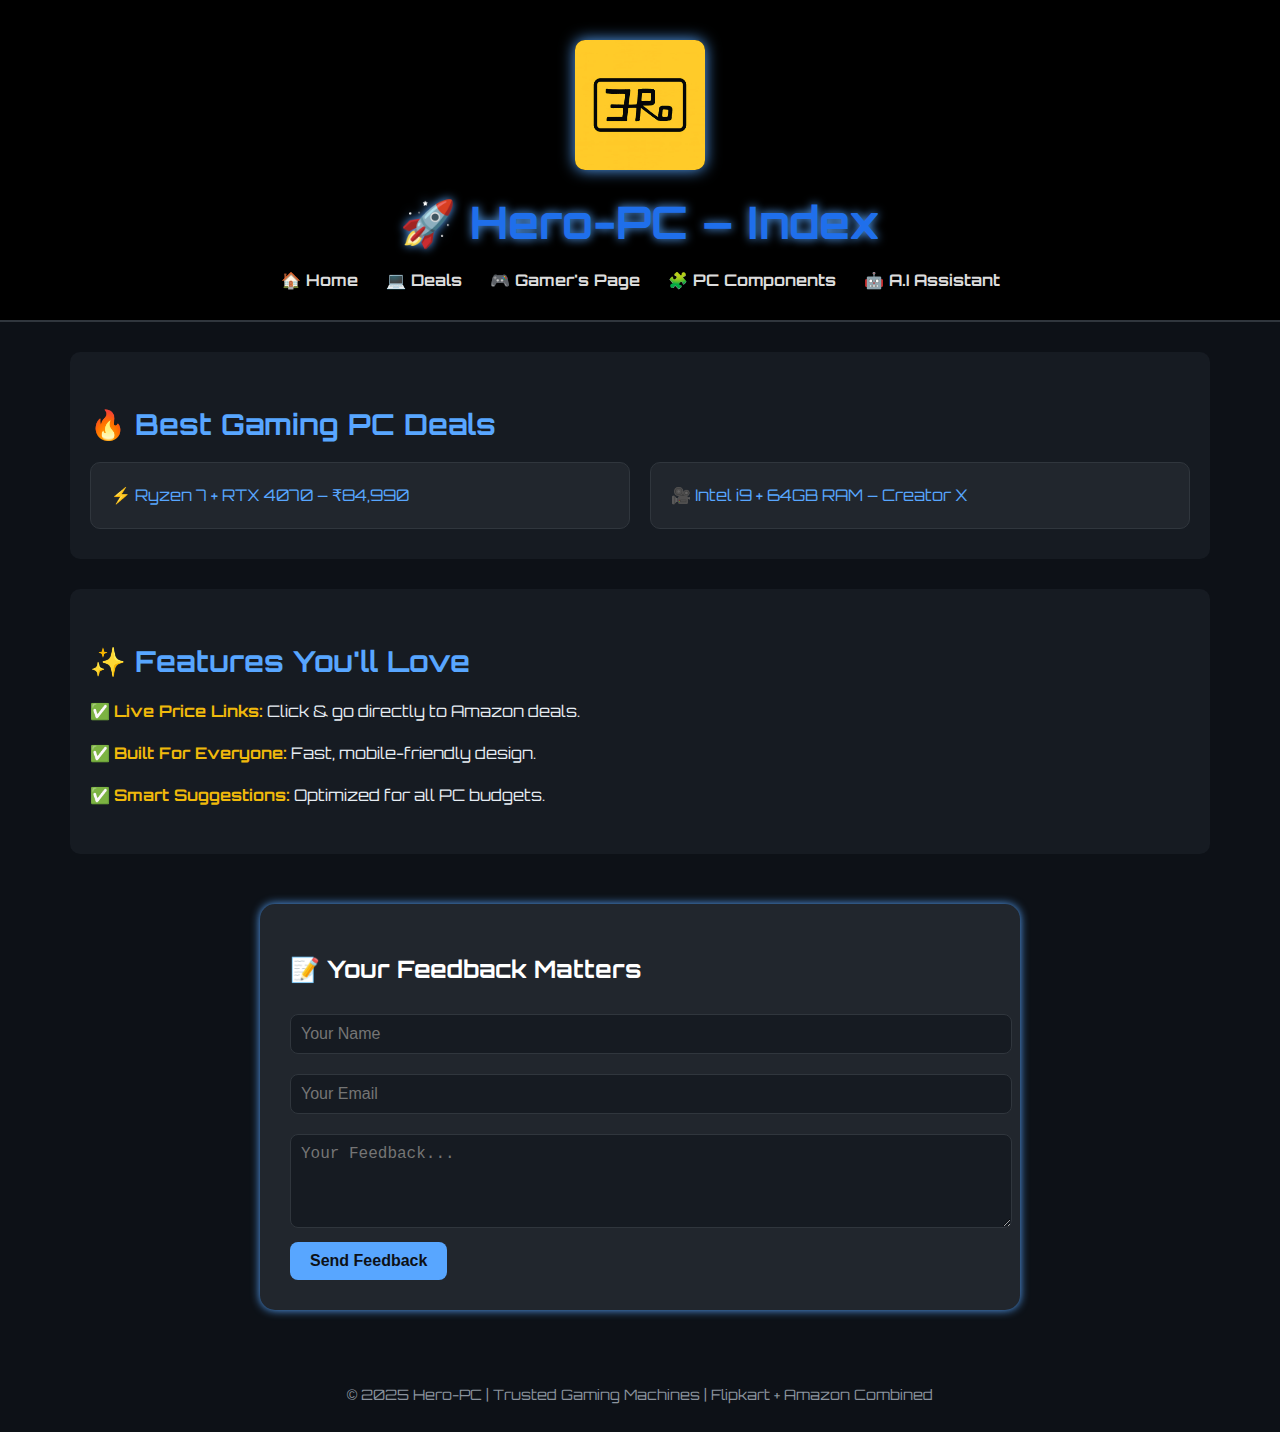
<file: index.html>
<!DOCTYPE html>
<html lang="en">
  <head>
    <meta name="google-site-verification" content="pD9ubpXlh3hcyuAhubvo56L1B3kIgpqnzDF3MOf-Kz8" />
    <meta charset="UTF-8" />
    <title>Hero-PC – Index</title>
    <meta name="viewport" content="width=device-width, initial-scale=1.0" />
    <link rel="icon" type="image/jpeg" href="WhatsApp Image 2025-07-31 at 18.23.05_bf0939a8.jpg" />
    <link href="https://fonts.googleapis.com/css2?family=Orbitron:wght@500&display=swap" rel="stylesheet" />

    <style>
      body {
        font-family: 'Orbitron', sans-serif;
        margin: 0;
        background: #0d1117;
        color: #ffffff;
      }

      header {
        background-color: #000000;
        text-align: center;
        padding: 40px 20px 30px;
        border-bottom: 2px solid #30363d;
      }

      .logo-container img {
        max-width: 130px;
        height: auto;
        border-radius: 10px;
        box-shadow: 0 0 15px #58a6ff;
        margin-bottom: 20px;
      }

      .brand-glow {
        font-size: 2.8rem;
        color: #1f6feb;
        text-shadow: 0 0 10px #58a6ff;
        margin: 0;
      }

      nav {
        margin-top: 20px;
      }

      .nav-link {
        color: #dcdcdc;
        text-decoration: none;
        font-weight: bold;
        margin: 0 12px;
        font-size: 1rem;
      }

      .nav-link:hover {
        color: #58a6ff;
      }

      .section {
        max-width: 1100px;
        margin: auto;
        padding: 30px 20px;
        background: #161b22;
        border-radius: 10px;
        margin-top: 30px;
      }

      .section h2 {
        font-size: 1.8rem;
        color: #58a6ff;
        margin-bottom: 20px;
      }

      .section p,
      .section a {
        font-size: 1rem;
        line-height: 1.6;
        color: #e6edf3;
      }

      .highlight {
        color: #f0b90b;
        font-weight: bold;
      }

      .deals-grid {
        display: grid;
        grid-template-columns: repeat(auto-fit, minmax(250px, 1fr));
        gap: 20px;
      }

      .deal-box {
        background: #21262d;
        padding: 20px;
        border-radius: 10px;
        transition: 0.3s;
        border: 1px solid #30363d;
      }

      .deal-box:hover {
        transform: scale(1.03);
        border-color: #58a6ff;
      }

      .deal-box a {
        color: #58a6ff;
        text-decoration: none;
      }

      .feedback-section {
        max-width: 700px;
        margin: 50px auto;
        padding: 30px;
        background: #21262d;
        border-radius: 15px;
        box-shadow: 0 0 10px #58a6ff;
      }

      .feedback-section input,
      .feedback-section textarea {
        width: 100%;
        padding: 10px;
        margin: 10px 0;
        border-radius: 8px;
        background: #161b22;
        color: white;
        font-size: 1rem;
        border: 1px solid #30363d;
        outline: none;
      }

      .feedback-section button {
        background: #58a6ff;
        color: #0d1117;
        font-weight: bold;
        padding: 10px 20px;
        border: none;
        border-radius: 8px;
        font-size: 1rem;
        cursor: pointer;
      }

      .feedback-section button:hover {
        background: #1f6feb;
      }

      .footer-note {
        text-align: center;
        padding: 25px;
        background: #0d1117;
        color: #8b949e;
        font-size: 0.9rem;
      }

      @media screen and (max-width: 600px) {
        .brand-glow {
          font-size: 2rem;
        }
        .logo-container img {
          max-width: 100px;
        }
      }
    </style>
    <meta name="google-adsense-account" content="ca-pub-8208662455546800">
  </head>

  <body>
    <header>
      <div class="logo-container">
        <img src="WhatsApp Image 2025-07-31 at 18.23.05_bf0939a8.jpg" alt="Hero-PC Company Logo" />
      </div>
      <h1 class="brand-glow">🚀 Hero-PC – Index</h1>
      <nav>
        <a href="index.html" class="nav-link">🏠 Home</a>
        <a href="deals.html" class="nav-link">💻 Deals</a>
        <a href="gamers.html" class="nav-link">🎮 Gamer's Page</a>
        <a href="components.html" class="nav-link">🧩 PC Components</a>
        <a href="assistant.html" class="nav-link">🤖 A.I Assistant</a>
      </nav>
    </header>

    <section class="section">
      <h2>🔥 Best Gaming PC Deals</h2>
      <div class="deals-grid">
        <div class="deal-box"><a href="#">⚡ Ryzen 7 + RTX 4070 – ₹84,990</a></div>
        <div class="deal-box"><a href="#">🎥 Intel i9 + 64GB RAM – Creator X</a></div>
        <!-- Add your other deals here -->
      </div>
    </section>

    <section class="section">
      <h2>✨ Features You'll Love</h2>
      <p>✅ <span class="highlight">Live Price Links:</span> Click & go directly to Amazon deals.</p>
      <p>✅ <span class="highlight">Built For Everyone:</span> Fast, mobile-friendly design.</p>
      <p>✅ <span class="highlight">Smart Suggestions:</span> Optimized for all PC budgets.</p>
    </section>

    <section class="feedback-section">
      <h2>📝 Your Feedback Matters</h2>
      <form onsubmit="submitFeedback(event)">
        <input type="text" id="name" placeholder="Your Name" required />
        <input type="email" id="email" placeholder="Your Email" required />
        <textarea id="message" placeholder="Your Feedback..." rows="4" required></textarea>
        <button type="submit">Send Feedback</button>
      </form>
    </section>

    <div class="footer-note">
      © 2025 Hero-PC | Trusted Gaming Machines | Flipkart + Amazon Combined
    </div>

    <script>
      function submitFeedback(event) {
        event.preventDefault();
        const name = document.getElementById("name").value.trim();
        alert(`Thanks, ${name}! Your feedback is received.`);
        event.target.reset();
      }
    </script>
  </body>
</html>
</file>
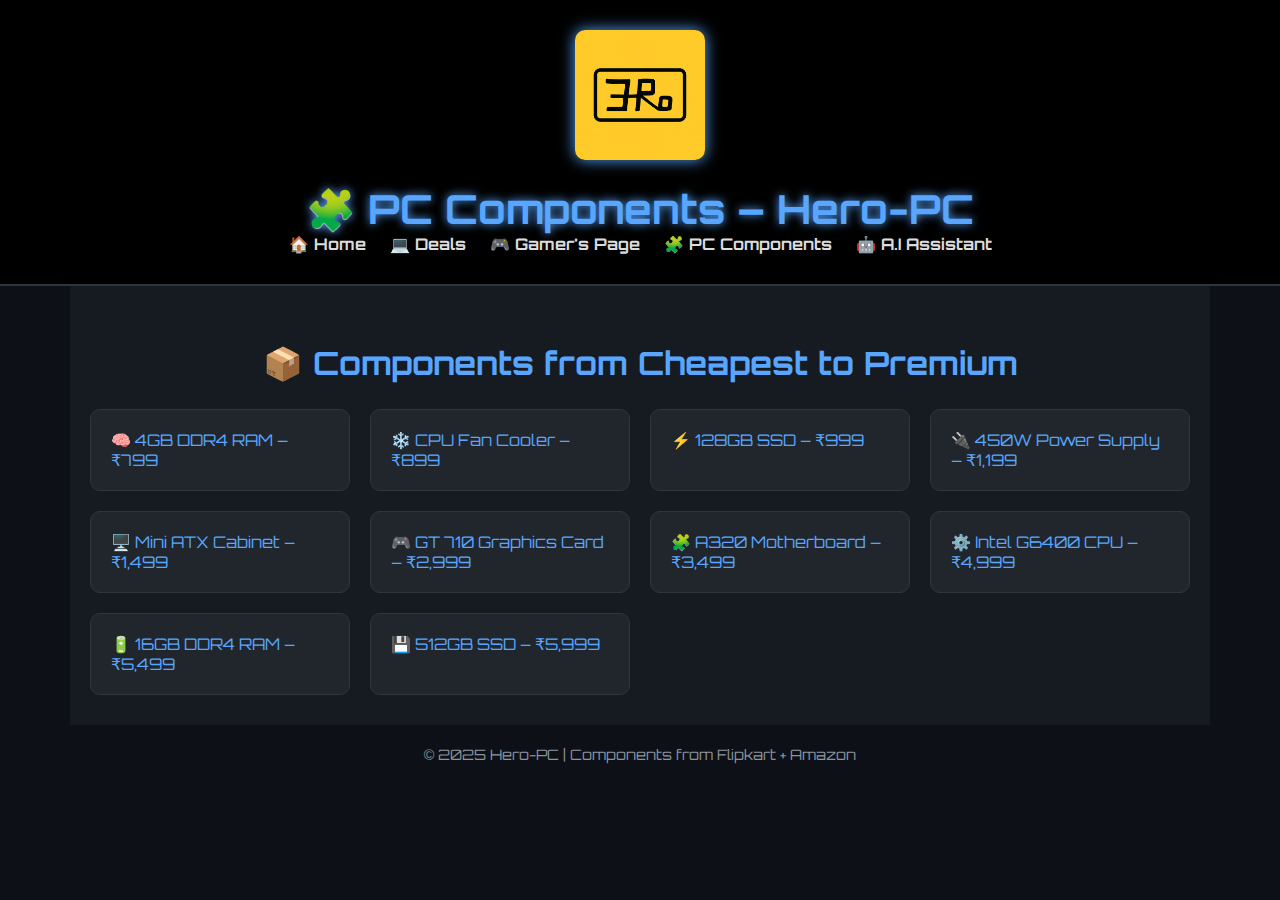
<file: components.html>
<!DOCTYPE html>
<html lang="en">
<head>
  <meta name="google-site-verification" content="pD9ubpXlh3hcyuAhubvo56L1B3kIgpqnzDF3MOf-Kz8" />
  <link rel="icon" type="image/jpeg" href="WhatsApp Image 2025-07-31 at 18.23.05_bf0939a8.jpg">
  <meta charset="UTF-8" />
  <meta name="viewport" content="width=device-width, initial-scale=1.0"/>
  <title>PC Components – Hero-PC</title>
  <link href="https://fonts.googleapis.com/css2?family=Orbitron:wght@500&display=swap" rel="stylesheet"/>
  <style>
    body {
      font-family: 'Orbitron', sans-serif;
      background: #0d1117;
      color: #ffffff;
      margin: 0;
      padding: 0;
    }
    header {
      background: #000;
      padding: 30px 20px;
      text-align: center;
      border-bottom: 2px solid #30363d;
    }
    .brand-glow {
      font-size: 2.5rem;
      color: #58a6ff;
      text-shadow: 0 0 10px #58a6ff;
      margin: 0;
    }
    .nav-link {
      color: #dcdcdc;
      text-decoration: none;
      font-weight: bold;
      margin: 0 10px;
    }
    .nav-link:hover {
      color: #58a6ff;
    }
    .section {
      max-width: 1100px;
      margin: auto;
      padding: 30px 20px;
      background: #161b22;
    }
    h2 {
      color: #58a6ff;
      font-size: 2rem;
      text-align: center;
    }
    .grid {
      display: grid;
      grid-template-columns: repeat(auto-fit, minmax(230px, 1fr));
      gap: 20px;
    }
    .item {
      background: #21262d;
      padding: 20px;
      border-radius: 10px;
      border: 1px solid #30363d;
      transition: transform 0.3s;
    }
    .item:hover {
      transform: scale(1.03);
      border-color: #58a6ff;
    }
    .item a {
      color: #58a6ff;
      text-decoration: none;
      font-size: 1rem;
    }
    footer {
      text-align: center;
      padding: 20px;
      font-size: 0.9rem;
      color: #8b949e;
      background: #0d1117;
    }
     .logo-container img {
        max-width: 100px;
        border-radius: 3px;
      }
    .logo-container img {
      max-width: 130px;
      height: auto;
      border-radius: 10px;
      box-shadow: 0 0 15px #58a6ff;
      margin-bottom: 20px;
    }
  </style>
</head>
<body>

  <header>
    <div class="logo-container">
      <img src="WhatsApp Image 2025-07-31 at 18.23.05_bf0939a8.jpg" alt="Hero-PC Company Logo">
    </div>
    <h1 class="brand-glow">🧩 PC Components – Hero-PC</h1>
    <nav>
      <a class="nav-link" href="index.html">🏠 Home</a>
      <a class="nav-link" href="deals.html">💻 Deals</a>
      <a class="nav-link" href="gamers.html">🎮 Gamer's Page</a>
       <a href="components.html" class="nav-link">🧩 PC Components</a>
       <a href="assistant.html" class="nav-link">🤖 A.I Assistant</a>
    </nav>
  </header>

  <section class="section">
    <h2>📦 Components from Cheapest to Premium</h2>
    <div class="grid">
      <div class="item"><a href="https://amzn.to/ram4gb">🧠 4GB DDR4 RAM – ₹799</a></div>
      <div class="item"><a href="https://amzn.to/fanCooler">❄️ CPU Fan Cooler – ₹899</a></div>
      <div class="item"><a href="https://amzn.to/ssd128">⚡ 128GB SSD – ₹999</a></div>
      <div class="item"><a href="https://amzn.to/psu450w">🔌 450W Power Supply – ₹1,199</a></div>
      <div class="item"><a href="https://amzn.to/cabinetMini">🖥️ Mini ATX Cabinet – ₹1,499</a></div>
      <div class="item"><a href="https://amzn.to/gpuGT710">🎮 GT 710 Graphics Card – ₹2,999</a></div>
      <div class="item"><a href="https://amzn.to/moboA320">🧩 A320 Motherboard – ₹3,499</a></div>
      <div class="item"><a href="https://amzn.to/cpuG6400">⚙️ Intel G6400 CPU – ₹4,999</a></div>
      <div class="item"><a href="https://amzn.to/ram16gb">🔋 16GB DDR4 RAM – ₹5,499</a></div>
      <div class="item"><a href="https://amzn.to/ssd512">💾 512GB SSD – ₹5,999</a></div>
      <!-- Continue adding up to 250 items -->
    </div>
  </section>

  <footer>
    © 2025 Hero-PC | Components from Flipkart + Amazon
  </footer>

</body>
</html>
</file>
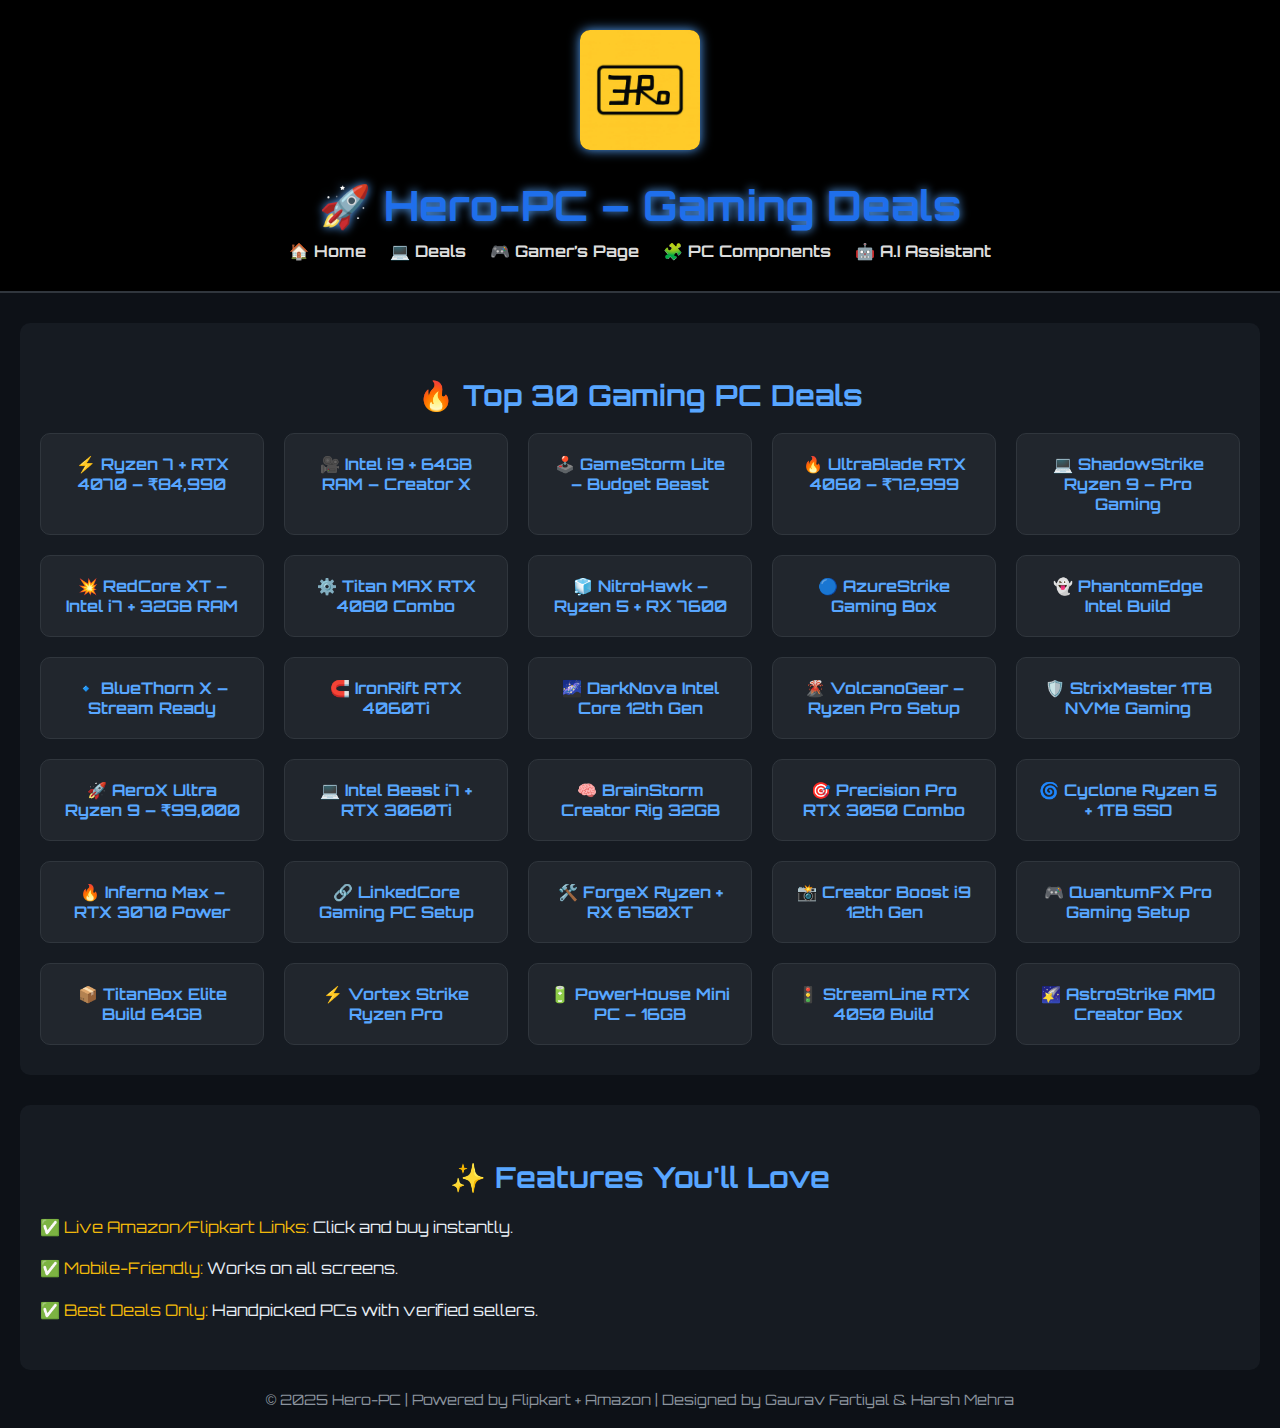
<file: deals.html>
<!DOCTYPE html>
<html lang="en">
<head>
  <meta name="google-site-verification" content="pD9ubpXlh3hcyuAhubvo56L1B3kIgpqnzDF3MOf-Kz8" />
  <link rel="icon" type="image/jpeg" href="WhatsApp Image 2025-07-31 at 18.23.05_bf0939a8.jpg">
  <meta charset="UTF-8" />
  <meta name="viewport" content="width=device-width, initial-scale=1.0"/>
  <title>Hero-PC – Best Deals</title>
  <link href="https://fonts.googleapis.com/css2?family=Orbitron:wght@500&display=swap" rel="stylesheet"/>
  <style>
    body {
      font-family: 'Orbitron', sans-serif;
      margin: 0;
      background: #0d1117;
      color: #ffffff;
    }
    header {
      text-align: center;
      background: #000;
      padding: 30px 20px;
      border-bottom: 2px solid #30363d;
    }
    .logo-container img {
      max-width: 120px;
      border-radius: 10px;
      margin-bottom: 15px;
      box-shadow: 0 0 12px #58a6ff;
    }
    .brand-glow {
      font-size: 2.6rem;
      color: #1f6feb;
      text-shadow: 0 0 10px #58a6ff;
      margin: 10px 0;
    }
    nav {
      margin-top: 10px;
    }
    .nav-link {
      color: #dcdcdc;
      text-decoration: none;
      margin: 0 10px;
      font-weight: bold;
      font-size: 1rem;
    }
    .nav-link:hover {
      color: #58a6ff;
    }

    .section {
      max-width: 1200px;
      margin: auto;
      padding: 30px 20px;
      background: #161b22;
      border-radius: 10px;
      margin-top: 30px;
    }
    .section h2 {
      color: #58a6ff;
      font-size: 1.8rem;
      margin-bottom: 20px;
      text-align: center;
    }
    .deals-grid {
      display: grid;
      grid-template-columns: repeat(auto-fit, minmax(220px, 1fr));
      gap: 20px;
    }
    .deal-box {
      background: #21262d;
      border: 1px solid #30363d;
      padding: 20px;
      border-radius: 10px;
      transition: 0.3s;
      text-align: center;
    }
    .deal-box:hover {
      transform: translateY(-5px);
      border-color: #58a6ff;
    }
    .deal-box a {
      color: #58a6ff;
      font-weight: bold;
      text-decoration: none;
    }

    .features p {
      font-size: 1rem;
      line-height: 1.6;
      color: #e6edf3;
    }

    .highlight {
      color: #f0b90b;
    }

    .footer-note {
      text-align: center;
      padding: 20px;
      background: #0d1117;
      color: #8b949e;
      font-size: 0.9rem;
    }

    @media screen and (max-width: 600px) {
      .brand-glow {
        font-size: 2rem;
      }
    }
  </style>
</head>
<body>

  <header>
    <div class="logo-container">
      <img src="WhatsApp Image 2025-07-31 at 18.23.05_bf0939a8.jpg" alt="Hero-PC Logo">
    </div>
    <h1 class="brand-glow">🚀 Hero-PC – Gaming Deals</h1>
    <nav>
      <a href="index.html" class="nav-link">🏠 Home</a>
      <a href="deals.html" class="nav-link">💻 Deals</a>
      <a href="gamers.html" class="nav-link">🎮 Gamer’s Page</a>
       <a href="components.html" class="nav-link">🧩 PC Components</a>
       <a href="assistant.html" class="nav-link">🤖 A.I Assistant</a>
    </nav>
  </header>

  <section class="section">
    <h2>🔥 Top 30 Gaming PC Deals</h2>
    <div class="deals-grid">
      <!-- Original 15 Deals -->
      <div class="deal-box"><a href="#">⚡ Ryzen 7 + RTX 4070 – ₹84,990</a></div>
      <div class="deal-box"><a href="#">🎥 Intel i9 + 64GB RAM – Creator X</a></div>
      <div class="deal-box"><a href="#">🕹️ GameStorm Lite – Budget Beast</a></div>
      <div class="deal-box"><a href="#">🔥 UltraBlade RTX 4060 – ₹72,999</a></div>
      <div class="deal-box"><a href="#">💻 ShadowStrike Ryzen 9 – Pro Gaming</a></div>
      <div class="deal-box"><a href="#">💥 RedCore XT – Intel i7 + 32GB RAM</a></div>
      <div class="deal-box"><a href="#">⚙️ Titan MAX RTX 4080 Combo</a></div>
      <div class="deal-box"><a href="#">🧊 NitroHawk – Ryzen 5 + RX 7600</a></div>
      <div class="deal-box"><a href="#">🔵 AzureStrike Gaming Box</a></div>
      <div class="deal-box"><a href="#">👻 PhantomEdge Intel Build</a></div>
      <div class="deal-box"><a href="#">🔹 BlueThorn X – Stream Ready</a></div>
      <div class="deal-box"><a href="#">🧲 IronRift RTX 4060Ti</a></div>
      <div class="deal-box"><a href="#">🌌 DarkNova Intel Core 12th Gen</a></div>
      <div class="deal-box"><a href="#">🌋 VolcanoGear – Ryzen Pro Setup</a></div>
      <div class="deal-box"><a href="#">🛡️ StrixMaster 1TB NVMe Gaming</a></div>

      <!-- 15 Additional Deals -->
      <div class="deal-box"><a href="#">🚀 AeroX Ultra Ryzen 9 – ₹99,000</a></div>
      <div class="deal-box"><a href="#">💻 Intel Beast i7 + RTX 3060Ti</a></div>
      <div class="deal-box"><a href="#">🧠 BrainStorm Creator Rig 32GB</a></div>
      <div class="deal-box"><a href="#">🎯 Precision Pro RTX 3050 Combo</a></div>
      <div class="deal-box"><a href="#">🌀 Cyclone Ryzen 5 + 1TB SSD</a></div>
      <div class="deal-box"><a href="#">🔥 Inferno Max – RTX 3070 Power</a></div>
      <div class="deal-box"><a href="#">🔗 LinkedCore Gaming PC Setup</a></div>
      <div class="deal-box"><a href="#">🛠️ ForgeX Ryzen + RX 6750XT</a></div>
      <div class="deal-box"><a href="#">📸 Creator Boost i9 12th Gen</a></div>
      <div class="deal-box"><a href="#">🎮 QuantumFX Pro Gaming Setup</a></div>
      <div class="deal-box"><a href="#">📦 TitanBox Elite Build 64GB</a></div>
      <div class="deal-box"><a href="#">⚡ Vortex Strike Ryzen Pro</a></div>
      <div class="deal-box"><a href="#">🔋 PowerHouse Mini PC – 16GB</a></div>
      <div class="deal-box"><a href="#">🚦 StreamLine RTX 4050 Build</a></div>
      <div class="deal-box"><a href="#">🌠 AstroStrike AMD Creator Box</a></div>
    </div>
  </section>

  <section class="section features">
    <h2>✨ Features You'll Love</h2>
    <p>✅ <span class="highlight">Live Amazon/Flipkart Links:</span> Click and buy instantly.</p>
    <p>✅ <span class="highlight">Mobile-Friendly:</span> Works on all screens.</p>
    <p>✅ <span class="highlight">Best Deals Only:</span> Handpicked PCs with verified sellers.</p>
  </section>

  <div class="footer-note">
    © 2025 Hero-PC | Powered by Flipkart + Amazon | Designed by Gaurav Fartiyal & Harsh Mehra
  </div>
</body>
</html>
</file>
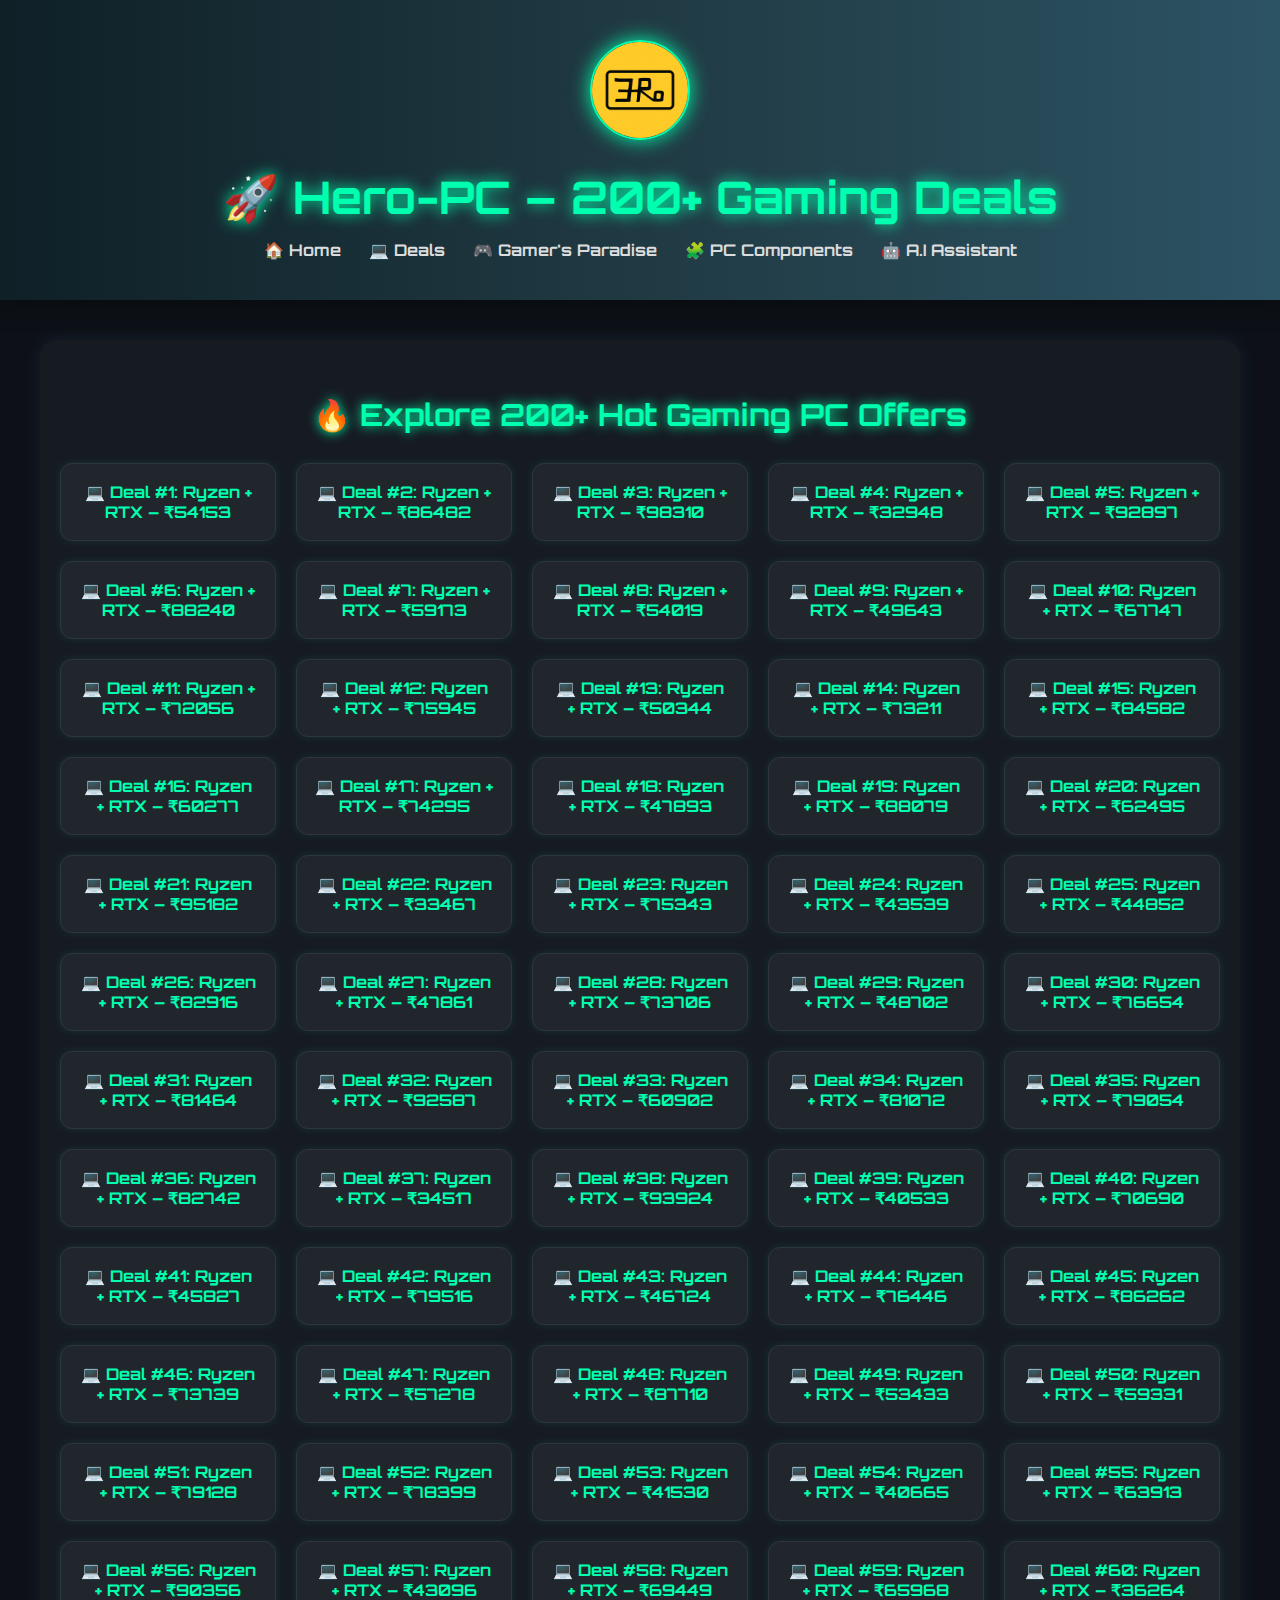
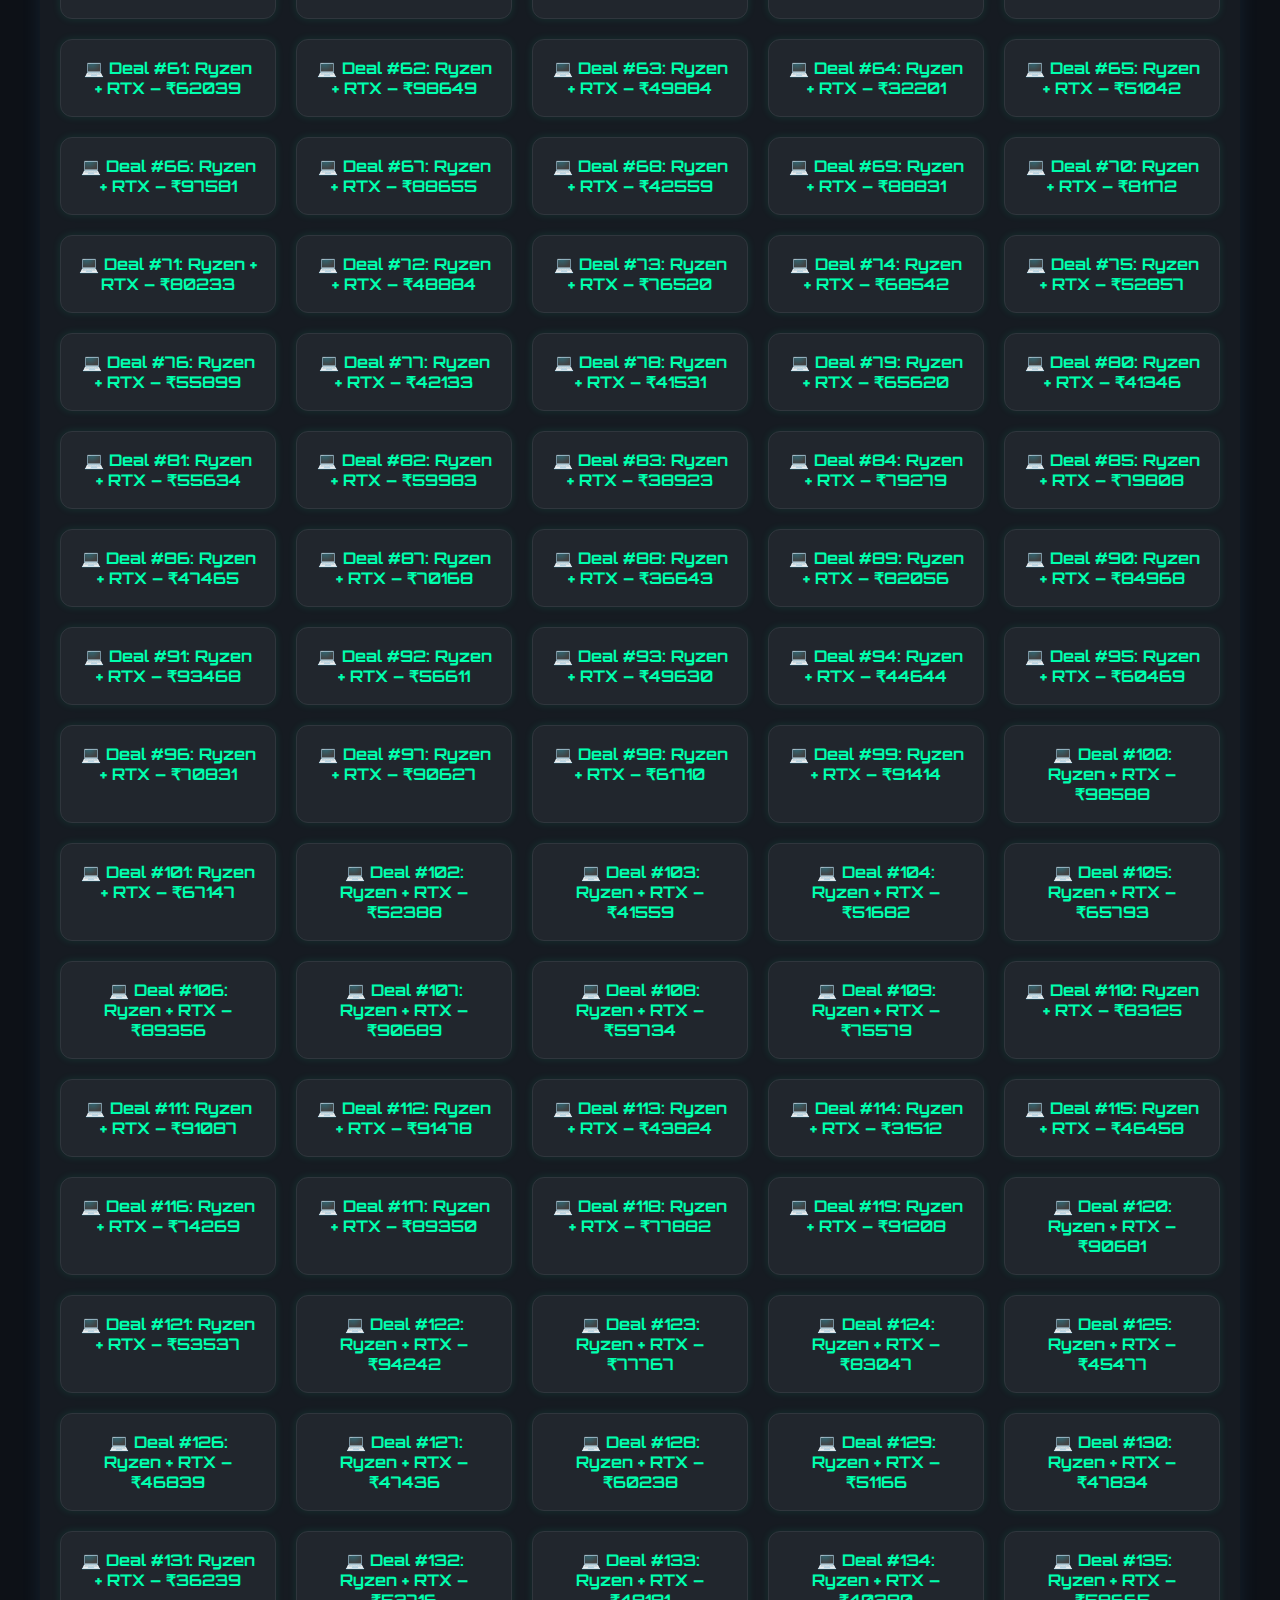
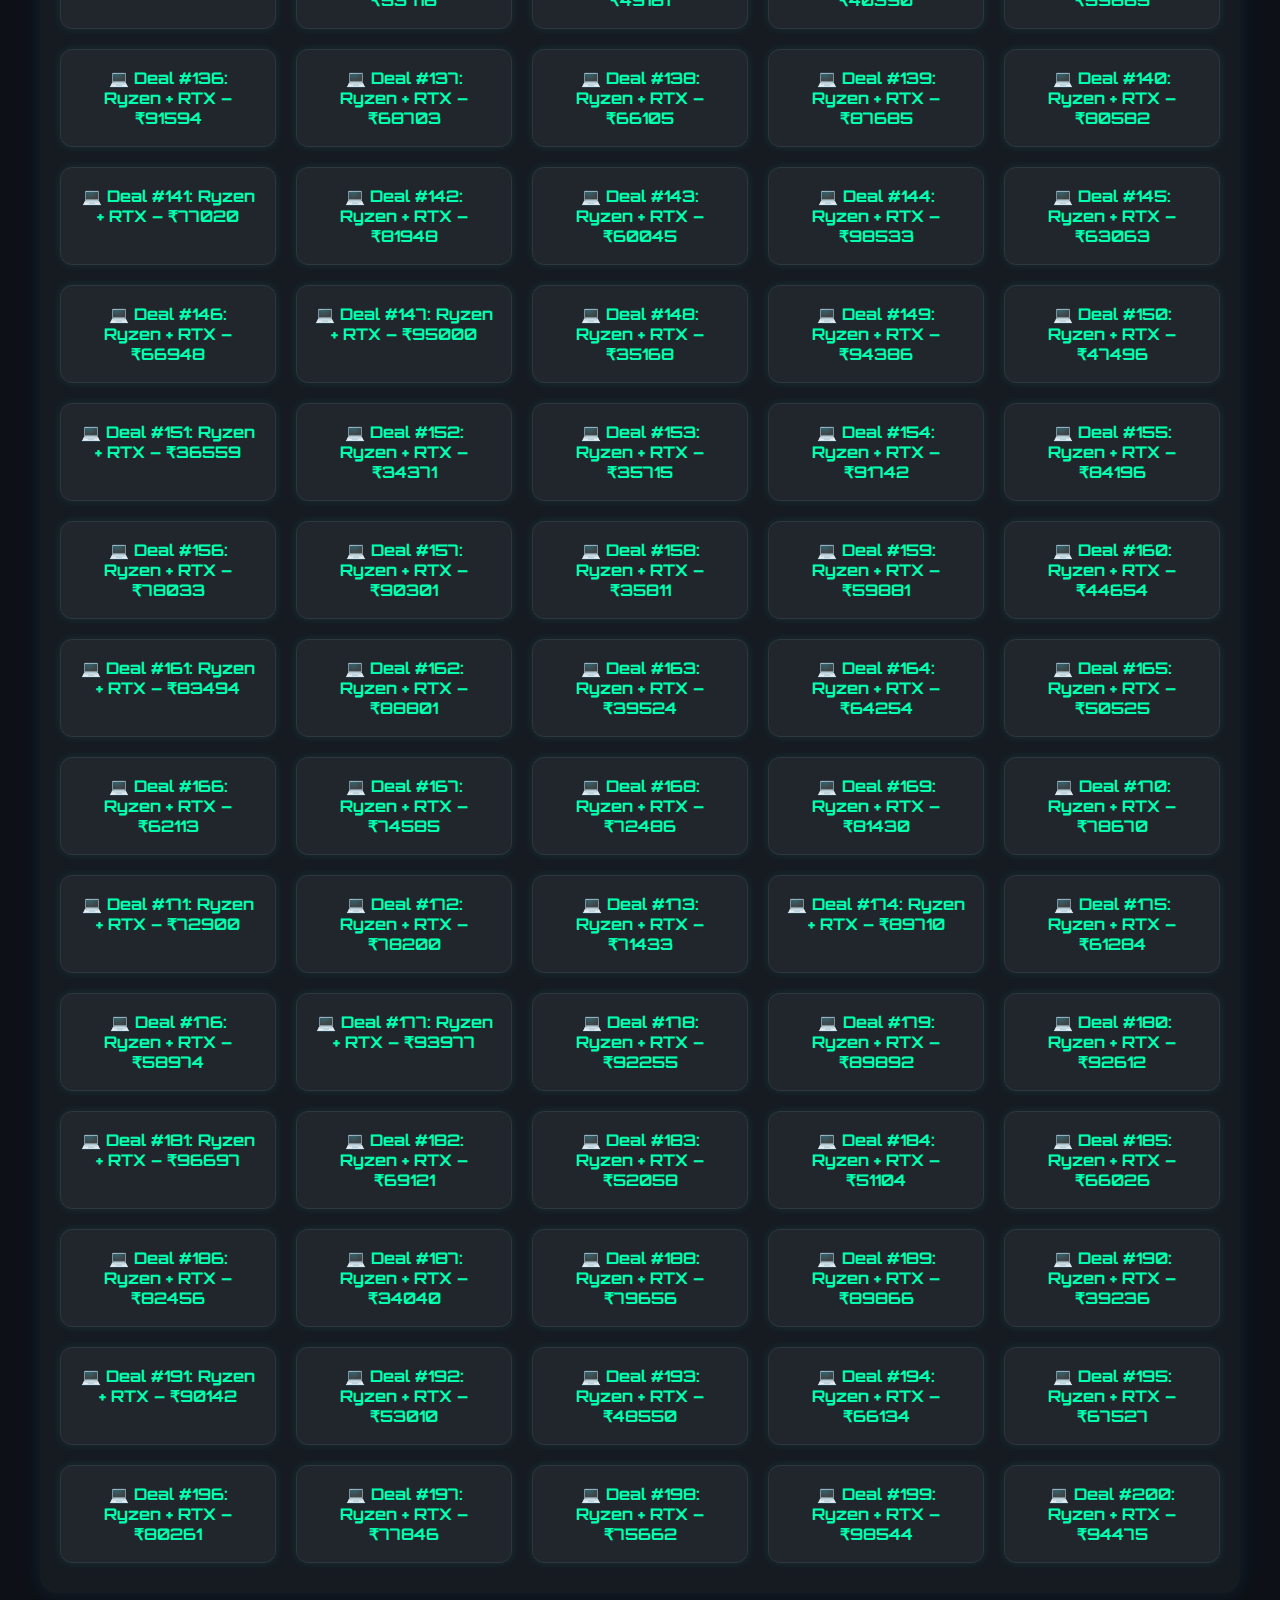
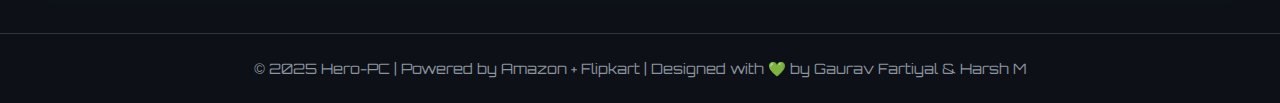
<file: gamers.html>
<!DOCTYPE html>
<html lang="en">
<head>
  <meta charset="UTF-8" />
  <meta name="viewport" content="width=device-width, initial-scale=1.0"/>
  <title>Hero-PC – 200+ Gaming Deals</title>
  <link href="https://fonts.googleapis.com/css2?family=Orbitron:wght@500&display=swap" rel="stylesheet"/>
  <style>
    * {
      box-sizing: border-box;
    }

    body {
      font-family: 'Orbitron', sans-serif;
      margin: 0;
      background: #0d1117;
      color: #ffffff;
      scroll-behavior: smooth;
    }

    header {
      background: linear-gradient(to right, #0f2027, #203a43, #2c5364);
      padding: 40px 20px;
      text-align: center;
      box-shadow: 0 2px 20px rgba(0,0,0,0.5);
    }

    .logo-container img {
      width: 100px;
      border-radius: 50%;
      box-shadow: 0 0 20px #00ffae;
      margin-bottom: 15px;
      border: 2px solid #00ffae;
    }

    .brand-glow {
      font-size: 2.8rem;
      color: #00ffae;
      text-shadow: 0 0 15px #00ffae;
      margin: 10px 0;
    }

    nav {
      margin-top: 15px;
    }

    .nav-link {
      color: #dcdcdc;
      text-decoration: none;
      margin: 0 12px;
      font-weight: bold;
      font-size: 1rem;
      transition: 0.3s;
    }

    .nav-link:hover {
      color: #00ffea;
      text-shadow: 0 0 10px #00ffea;
    }

    .section {
      max-width: 1200px;
      margin: 40px auto;
      padding: 30px 20px;
      background: #161b22;
      border-radius: 16px;
      box-shadow: 0 0 20px rgba(88, 166, 255, 0.1);
    }

    .section h2 {
      font-size: 1.9rem;
      color: #00ffae;
      margin-bottom: 30px;
      text-align: center;
      text-shadow: 0 0 12px #00ffae;
    }

    .deals-grid {
      display: grid;
      grid-template-columns: repeat(auto-fit, minmax(200px, 1fr));
      gap: 20px;
    }

    .deal-box {
      background: #21262d;
      padding: 18px;
      border-radius: 12px;
      text-align: center;
      border: 1px solid #30363d;
      transition: all 0.3s ease;
      box-shadow: 0 0 8px rgba(0, 255, 174, 0.1);
    }

    .deal-box:hover {
      transform: scale(1.03);
      border-color: #00ffae;
      box-shadow: 0 0 18px #00ffae88;
    }

    .deal-box a {
      color: #00ffae;
      text-decoration: none;
      font-weight: bold;
      font-size: 1rem;
      display: block;
    }

    .footer-note {
      text-align: center;
      padding: 25px;
      background: #0d1117;
      color: #8b949e;
      font-size: 0.9rem;
      border-top: 1px solid #30363d;
    }

    @media screen and (max-width: 600px) {
      .brand-glow {
        font-size: 2rem;
      }
    }
  </style>
</head>
<body>

  <header>
    <div class="logo-container">
      <img src="WhatsApp Image 2025-07-31 at 18.23.05_bf0939a8.jpg" alt="Hero-PC Logo">
    </div>
    <h1 class="brand-glow">🚀 Hero-PC – 200+ Gaming Deals</h1>
    <nav>
      <a href="index.html" class="nav-link">🏠 Home</a>
      <a href="deals.html" class="nav-link">💻 Deals</a>
      <a href="gamers.html" class="nav-link">🎮 Gamer's Paradise</a>
       <a href="components.html" class="nav-link">🧩 PC Components</a>
       <a href="assistant.html" class="nav-link">🤖 A.I Assistant</a>
    </nav>
  </header>

  <section class="section">
    <h2>🔥 Explore 200+ Hot Gaming PC Offers</h2>
    <div class="deals-grid" id="deals-container">
      <!-- JavaScript will generate 200 deals here -->
    </div>
  </section>

  <div class="footer-note">
    © 2025 Hero-PC | Powered by Amazon + Flipkart | Designed with 💚 by Gaurav Fartiyal & Harsh M
  </div>

  <script>
    const dealsContainer = document.getElementById('deals-container');

    for (let i = 1; i <= 200; i++) {
      const price = Math.floor(Math.random() * 70000) + 30000;
      const link = `https://amazon.in/deal${i}`;
      const productName = `💻 Deal #${i}: Ryzen + RTX – ₹${price}`;

      const dealBox = document.createElement('div');
      dealBox.className = 'deal-box';

      const a = document.createElement('a');
      a.href = link;
      a.target = '_blank';
      a.rel = 'noopener noreferrer';
      a.textContent = productName;

      dealBox.appendChild(a);
      dealsContainer.appendChild(dealBox);
    }
  </script>

</body>
</html>
</file>
